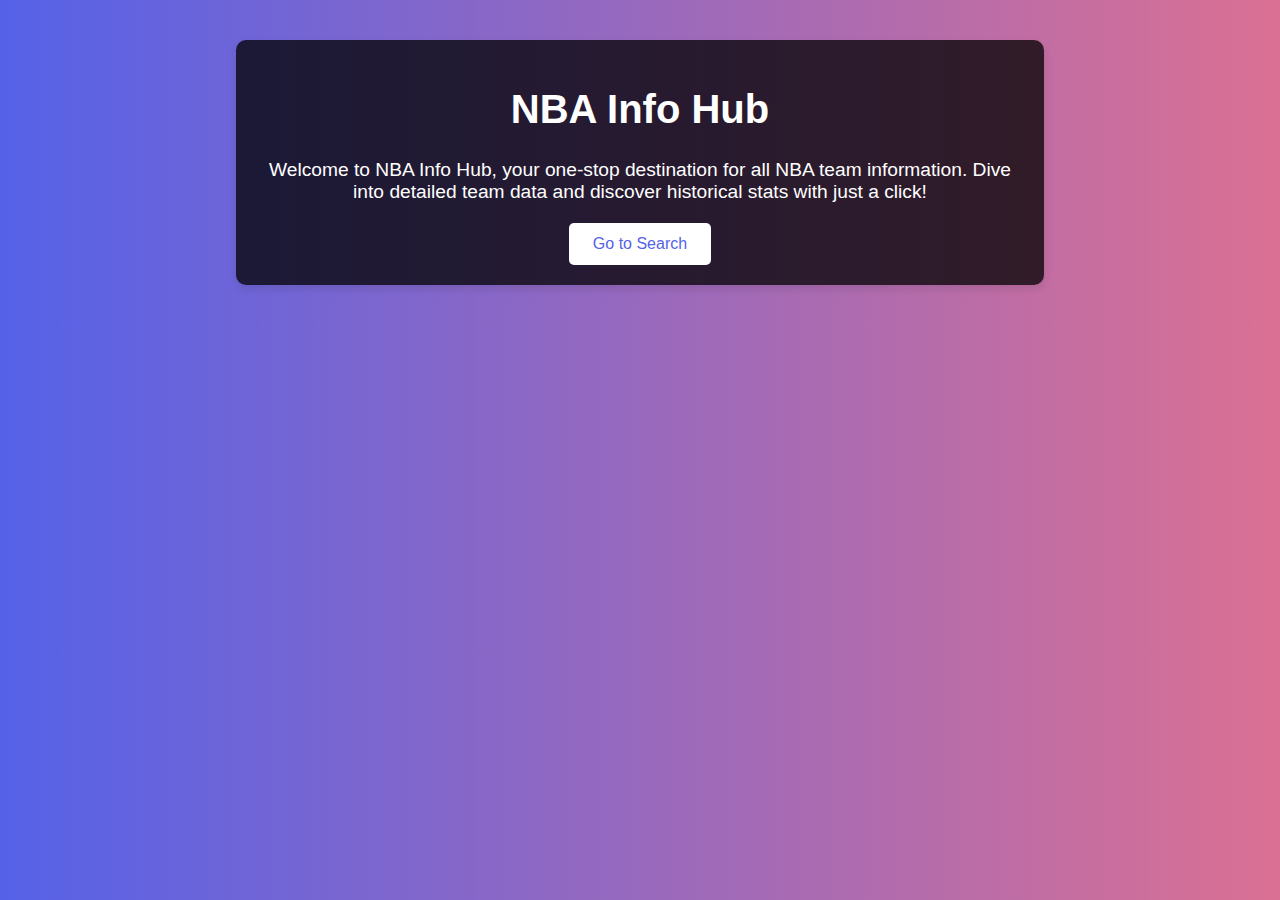
<file: index.html>
<!DOCTYPE html>
<html lang="en">
<head>
    <meta charset="UTF-8">
    <meta name="viewport" content="width=device-width, initial-scale=1.0">
    <title>NBA Info Hub</title>
    <link rel="stylesheet" href="css/style.css">
</head>
<body>
    <div class="container homepage-container">
        <h1>NBA Info Hub</h1>
        <p>Welcome to NBA Info Hub, your one-stop destination for all NBA team information. Dive into detailed team data and discover historical stats with just a click!</p>
        <button onclick="navigateToSearch()">Go to Search</button>
    </div>
    <script>
        function navigateToSearch() {
            window.location.href = 'search.html';
        }
    </script>
</body>
</html>
</file>
<file: css/style.css>
/* Base styling for the entire document */
body {
  height: 100%;
  margin: 0;
  font-family: 'Oswald', sans-serif; /* Using the Google Font Oswald */
  background: linear-gradient(to right, #5562E8, #DB7093); /* NBA-inspired gradient */
  color: white;
  display: flex;
  flex-direction: column; /* Sets the flex direction to column */
  align-items: center; /* Center horizontally in the flex direction */
  justify-content: center; /* Center vertically in the flex direction */
  text-align: center;
}

/* Common container styling */
.container {
  width: 70%;
  padding: 20px;
  background-color: rgba(0, 0, 0, 0.75); 
  border-radius: 10px;
  box-shadow: 0 4px 8px rgba(0,0,0,0.1);
  margin-top: 40px;
  margin-bottom: 40px;
}

/* Homepage specific styling */
.homepage-container h1 {
  font-size: 2.5em;
  font-weight: 700; 
}

.homepage-container p {
  font-size: 1.2em;
  margin-bottom: 20px;
}

/* Search page specific styling */
.search-container input[type="text"] {
  width: 80%;
  padding: 10px;
  margin: 20px 0;
  border: none;
  border-radius: 5px;
  background-color: white;
  color: black;
}

button {
  font-size: 1em;
  padding: 12px 24px;
  background-color: white;
  color: #5562E8;
  border: none;
  border-radius: 5px;
  cursor: pointer;
  transition: background-color 0.3s;
}

.search-container button:hover {
  background-color: #f0e9ff;
}

.results {
  width: 100%;
  margin-top: 20px;
}

.hidden {
  display: none;
}

#teamLogo {
  max-width: 100px; 
  height: auto; 
  display: block; 
  margin: 20px auto; 
}

/* Style adjustments for stats numbers within the results */
#results p span {
  color: #007BFF; /* Bright blue color for the numbers */
  font-weight: bold; /* Optional: makes numbers bold to stand out more */
}

/* General text color for other texts in results */
#results p {
  color: white; /* Keeps other text white */
  font-size: 1em; /* Adjust size as needed */
  margin: 5px 0; /* Spacing for readability */
}


/* Responsive adjustments */
@media (min-width: 768px) {
  .container {
      width: 70%;
  }

  #teamLogo {
    max-width: 150px;
}
}

@media (min-width: 1024px) {
  .container {
      width: 60%; 
  }

  .search-container input[type="text"], .search-container button {
      width: 50%; 
  }

  #teamLogo {
    max-width: 200px;
}
}
</file>
